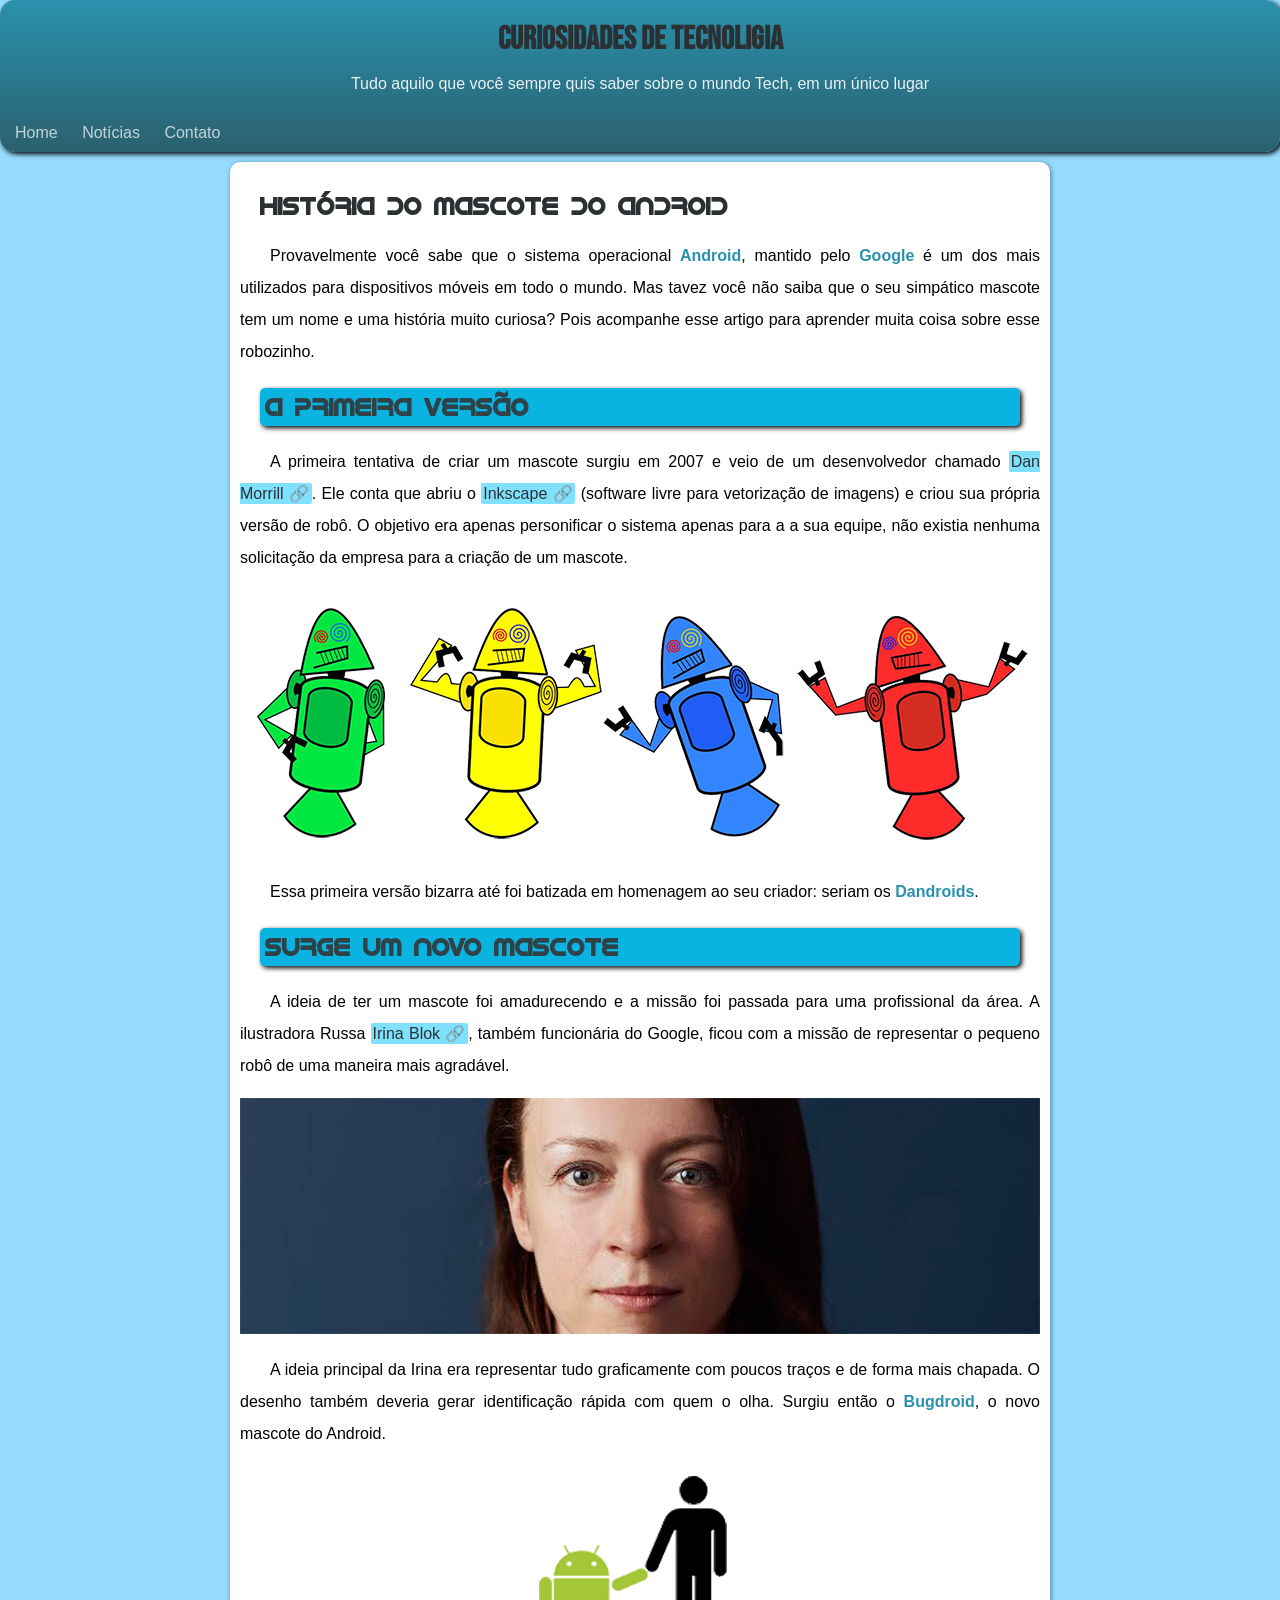
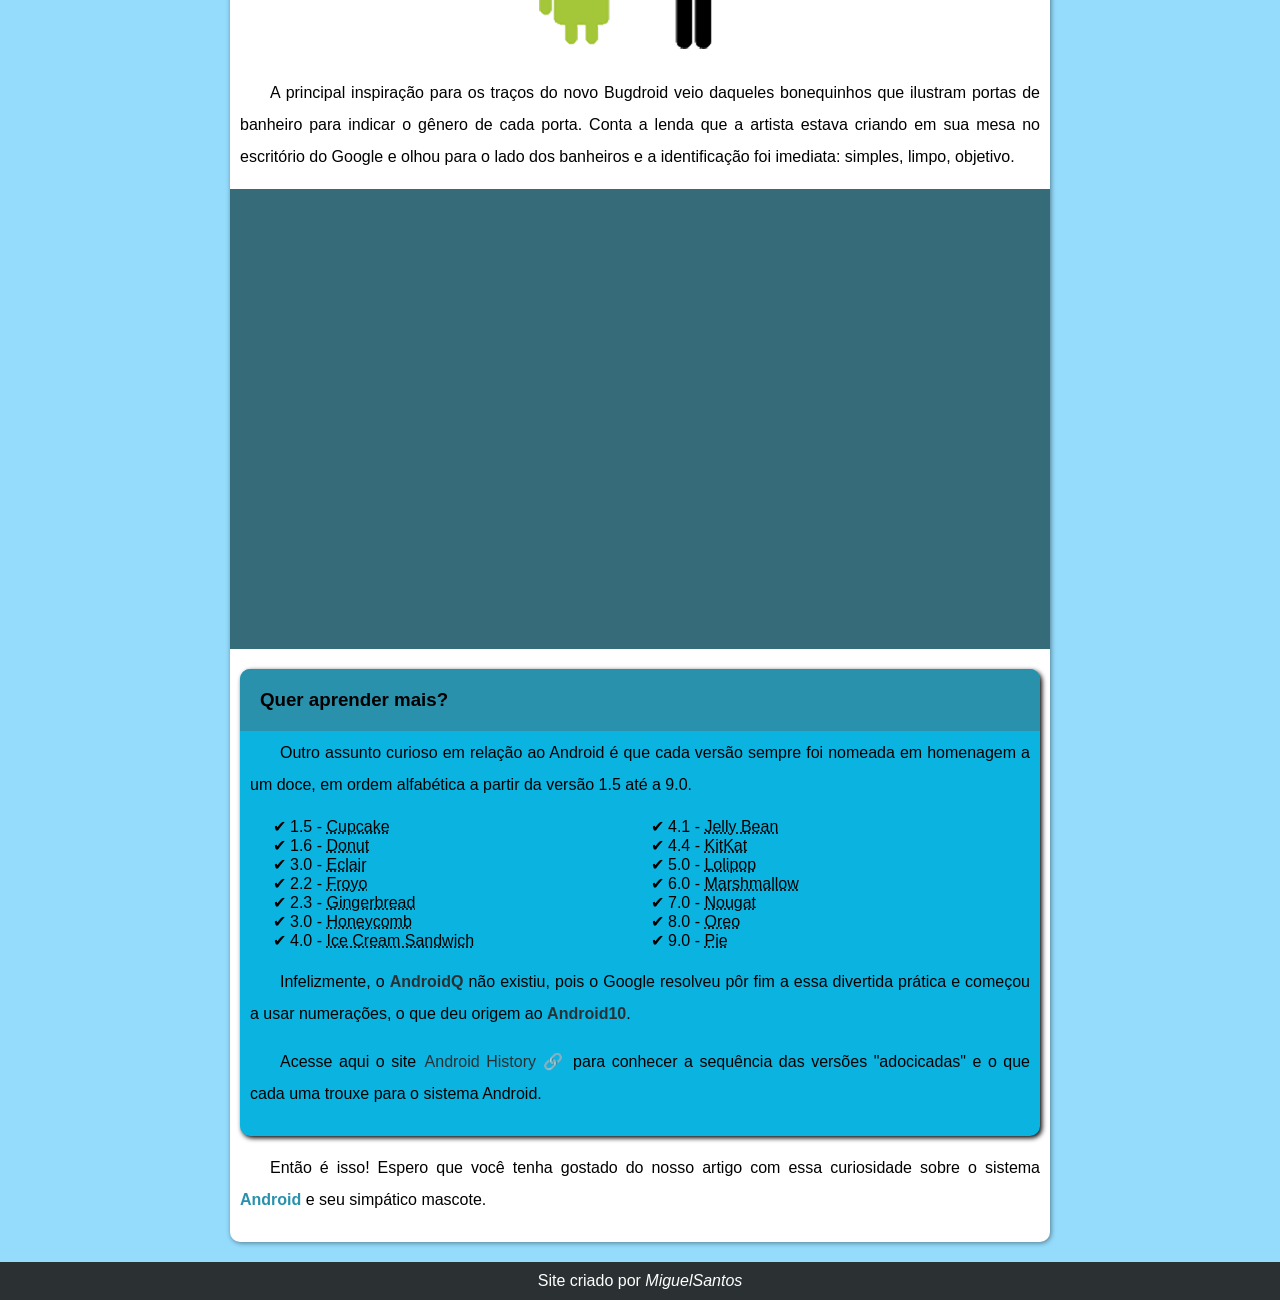
<file: index.html>
<!DOCTYPE html>
<html lang="pt-br">
<head>
    <meta charset="UTF-8">
    <meta name="viewport" content="width=device-width, initial-scale=1.0">
    <title>Daxt</title>
    <link rel="stylesheet" href="estilo.css">
    <link rel="shortcut icon" href="imagens/favicon.ico" type="image/x-icon">
</head>
<body>
    <header>
        <h1>Curiosidades de Tecnoligia</h1>
        <p>Tudo aquilo que você sempre quis saber sobre o mundo Tech, em um único lugar</p>
        <nav>
            <a href="#">Home</a>
            <a href="#">Notícias</a>
            <a href="#">Contato</a>
        </nav>
    </header>
    <main>
        <article>
            <h1 id="h1">História do Mascote do Android</h1>
            <p class="p">Provavelmente você sabe que o sistema operacional <strong>Android</strong>, mantido pelo <strong>Google</strong> é um dos mais utilizados para dispositivos móveis em todo o mundo. Mas tavez você não saiba que o seu simpático mascote tem um nome e uma história muito curiosa? Pois acompanhe esse artigo para aprender muita coisa sobre esse robozinho.</p>

            <h2 class="h2">A primeira versão</h2>
            <p class="p">A primeira tentativa de criar um mascote surgiu em 2007 e veio de um desenvolvedor chamado <a href="https://androidcommunity.com/dan-morrill-shows-us-the-android-mascot-that-almost-was-20130103/" class="externo" target="_blank">Dan Morrill</a>. Ele conta que abriu o <a href="https://inkscape.org/pt-br/" class="externo" target="_blank">Inkscape</a> (software livre para vetorização de imagens) e criou sua própria versão de robô. O objetivo era apenas personificar o sistema apenas para a a sua equipe, não existia nenhuma solicitação da empresa para a criação de um mascote.</p>

            <picture>
                <source media="(max-width: 600px)" srcset="imagens/dan-droids-pq.png">
                <img src="imagens/dan-droids.png" alt="Primeria imagen do mascote" class="img">
            </picture>

            <p class="p">Essa primeira versão bizarra até foi batizada em homenagem ao seu criador: seriam os <strong>Dandroids</strong>.</p>

            <h2 class="h2">Surge um novo mascote</h2>
            <p class="p">A ideia de ter um mascote foi amadurecendo e a missão foi passada para uma profissional da área. A ilustradora Russa <a href="https://www.irinablok.com/" class="externo" target="_blank">Irina Blok</a>, também funcionária do Google, ficou com a missão de representar o pequeno robô de uma maneira mais agradável.</p>

            <picture>
                <source media="(max-width: 600px)" srcset="imagens/irina-blok-pq.jpg">
                <img src="imagens/irina-blok.jpg" alt="imagen da mulher" class="img">
            </picture>

            <p>A ideia principal da Irina era representar tudo graficamente com poucos traços e de forma mais chapada. O desenho também deveria gerar identificação rápida com quem o olha. Surgiu então o <strong>Bugdroid</strong>, o novo mascote do Android.</p>

            <img src="imagens/bugdroid.png" alt="imagen do bugdroid" class = "pequena">

            <p>A principal inspiração para os traços do novo Bugdroid veio daqueles bonequinhos que ilustram portas de banheiro para indicar o gênero de cada porta. Conta a lenda que a artista estava criando em sua mesa no escritório do Google e olhou para o lado dos banheiros e a identificação foi imediata: simples, limpo, objetivo.</p>

            <div class="video">
                <iframe width="560" height="315" src="https://www.youtube.com/embed/l2UDgpLz20M?si=5mit70dWEM9R8AqV" title="YouTube video player" frameborder="0" allow="accelerometer; autoplay; clipboard-write; encrypted-media; gyroscope; picture-in-picture; web-share" allowfullscreen></iframe>
            </div>

            <aside>
                <h3>Quer aprender mais?</h3>
                <p>Outro assunto curioso em relação ao Android é que cada versão sempre foi nomeada em homenagem a um doce, em ordem alfabética a partir da versão 1.5 até a 9.0.</p>
                <ul>
                        <li>
                            1.5 - <abbr title="Bolo de Copo">Cupcake</abbr>
                        </li>

                        <li>
                            1.6 - <abbr title="Rosquinha">Donut</abbr>
                        </li>

                        <li>
                            3.0 - <abbr title="Bomba">Eclair</abbr>
                        </li>

                        <li>
                            2.2 - <abbr title="Iorgute Congelado">Froyo</abbr>
                        </li>

                        <li>
                            2.3 - <abbr title="Biscoito de Gengibre">Gingerbread</abbr>
                        </li>

                        <li>
                            3.0 - <abbr title="Favo de Mel">Honeycomb</abbr>
                        </li>

                        <li>
                            4.0 - <abbr title="Sanduíche de Sorvete">Ice Cream Sandwich</abbr>
                        </li>

                        <li>
                            4.1 - <abbr title="Jujuba">Jelly Bean</abbr>
                        </li>

                        <li>
                            4.4 - <abbr title="KitKat">KitKat</abbr>
                        </li>

                        <li>
                            5.0 - <abbr title="Pirulito">Lolipop</abbr>
                        </li>

                        <li>
                            6.0 - <abbr title="Marshmallow">Marshmallow</abbr>
                        </li>

                        <li>
                            7.0 - <abbr title="Torrone">Nougat</abbr>
                        </li>

                        <li>
                            8.0 - <abbr title="Oreo">Oreo</abbr>
                        </li>

                        <li>
                            9.0 - <abbr title="Torta">Pie</abbr>
                        </li>

                </ul>
                <p>Infelizmente, o <strong>AndroidQ</strong> não existiu, pois o Google resolveu pôr fim a essa divertida prática e começou a usar numerações, o que deu origem ao <strong>Android10</strong>.</p>

                <p>Acesse aqui o site <a href="https://www.android.com/intl/en_uk/history/#/donut" class="externo" target="_blank">Android History</a> para conhecer a sequência das versões "adocicadas" e o que cada uma trouxe para o sistema Android.</p>
            </aside>
            
            <p>Então é isso! Espero que você tenha gostado do nosso artigo com essa curiosidade sobre o sistema <strong>Android</strong> e seu simpático mascote.</p>
        </article>
    </main>
    <footer>
        <p>Site criado por <em><a href="#">MiguelSantos</a></em></p>
    </footer>
</body>
</html>
</file>
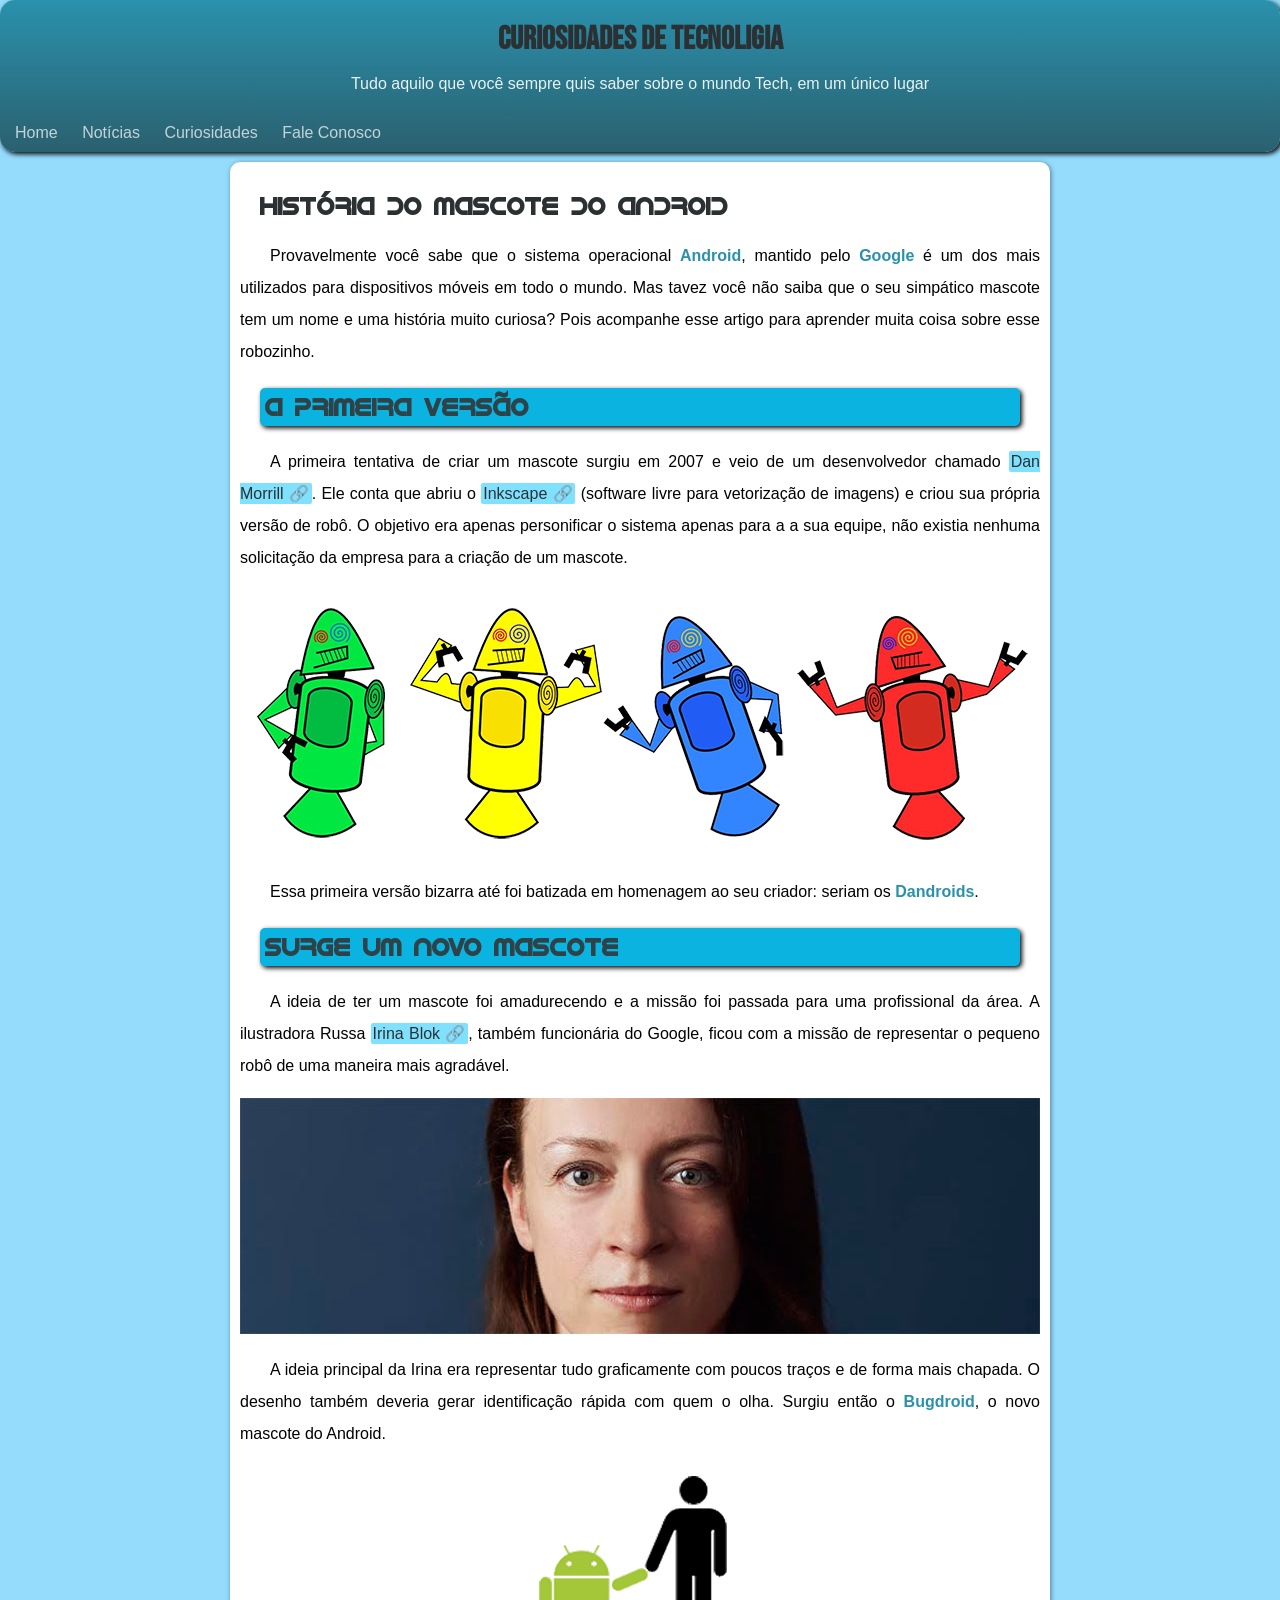
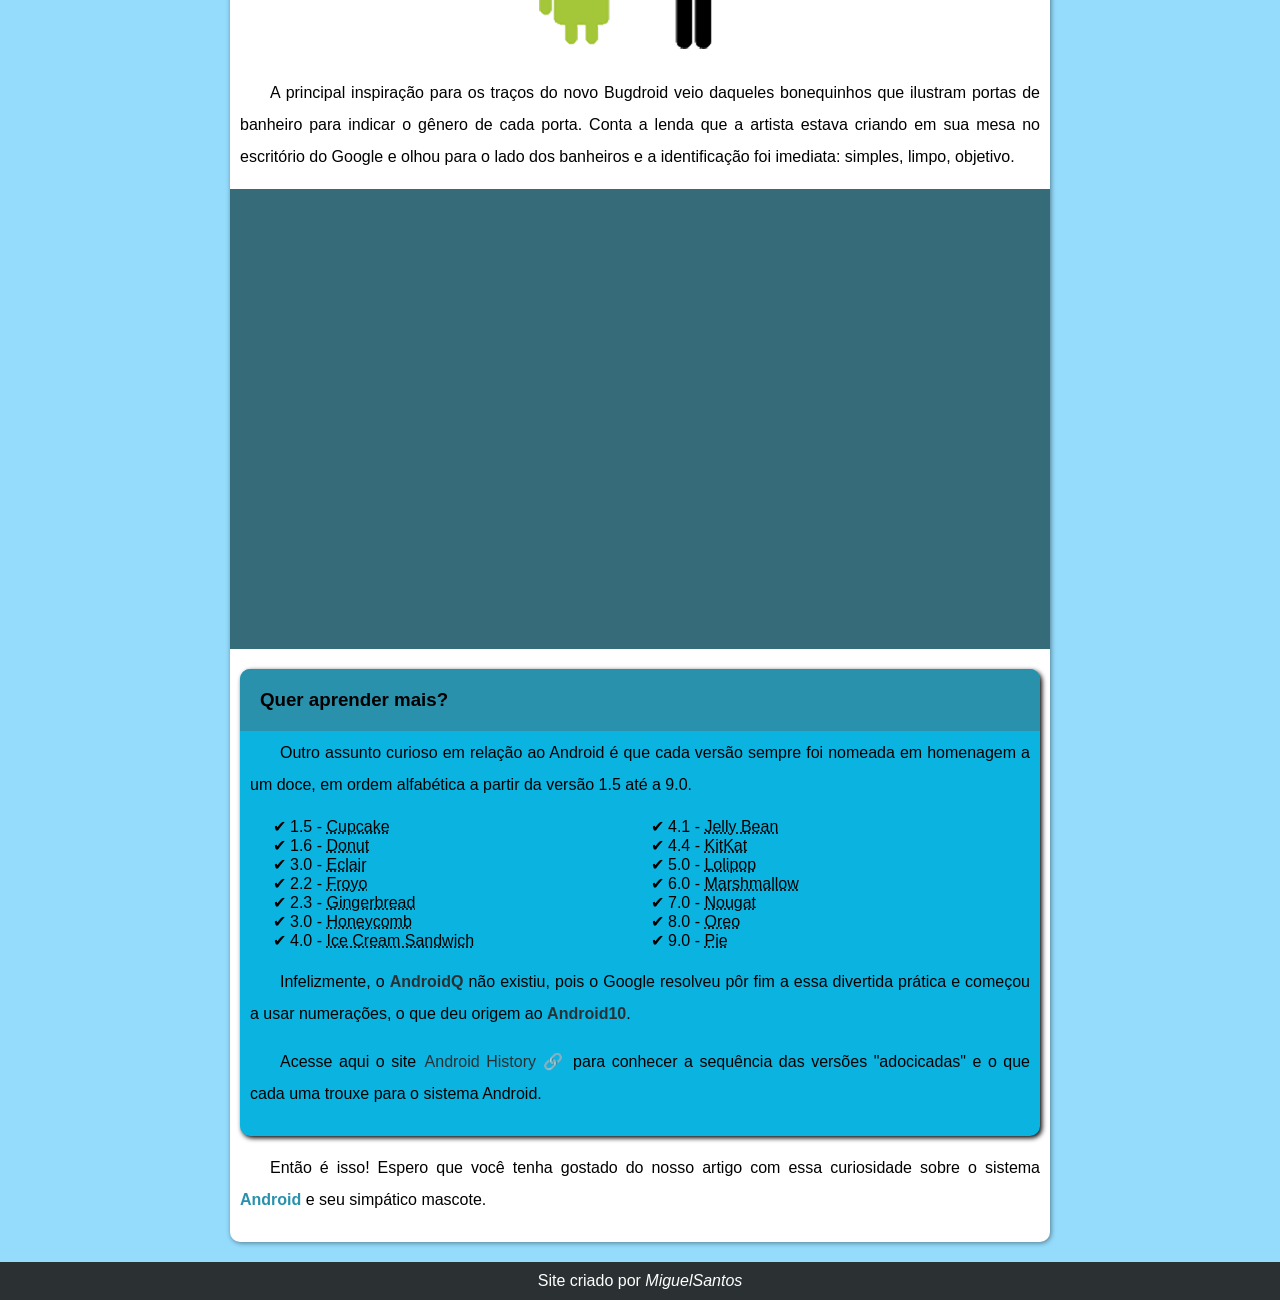
<file: index.html.html>
<!DOCTYPE html>
<html lang="pt-br">
<head>
    <meta charset="UTF-8">
    <meta name="viewport" content="width=device-width, initial-scale=1.0">
    <title>Daxt</title>
    <link rel="stylesheet" href="estilo.css">
    <link rel="shortcut icon" href="imagens/favicon.ico" type="image/x-icon">
</head>
<body>
    <header>
        <h1>Curiosidades de Tecnoligia</h1>
        <p>Tudo aquilo que você sempre quis saber sobre o mundo Tech, em um único lugar</p>
        <nav>
            <a href="#">Home</a>
            <a href="#">Notícias</a>
            <a href="#">Curiosidades</a>
            <a href="#">Fale Conosco</a>
        </nav>
    </header>
    <main>
        <article>
            <h1 id="h1">História do Mascote do Android</h1>
            <p class="p">Provavelmente você sabe que o sistema operacional <strong>Android</strong>, mantido pelo <strong>Google</strong> é um dos mais utilizados para dispositivos móveis em todo o mundo. Mas tavez você não saiba que o seu simpático mascote tem um nome e uma história muito curiosa? Pois acompanhe esse artigo para aprender muita coisa sobre esse robozinho.</p>

            <h2 class="h2">A primeira versão</h2>
            <p class="p">A primeira tentativa de criar um mascote surgiu em 2007 e veio de um desenvolvedor chamado <a href="https://androidcommunity.com/dan-morrill-shows-us-the-android-mascot-that-almost-was-20130103/" class="externo" target="_blank">Dan Morrill</a>. Ele conta que abriu o <a href="https://inkscape.org/pt-br/" class="externo" target="_blank">Inkscape</a> (software livre para vetorização de imagens) e criou sua própria versão de robô. O objetivo era apenas personificar o sistema apenas para a a sua equipe, não existia nenhuma solicitação da empresa para a criação de um mascote.</p>

            <picture>
                <source media="(max-width: 600px)" srcset="imagens/dan-droids-pq.png">
                <img src="imagens/dan-droids.png" alt="Primeria imagen do mascote" class="img">
            </picture>

            <p class="p">Essa primeira versão bizarra até foi batizada em homenagem ao seu criador: seriam os <strong>Dandroids</strong>.</p>

            <h2 class="h2">Surge um novo mascote</h2>
            <p class="p">A ideia de ter um mascote foi amadurecendo e a missão foi passada para uma profissional da área. A ilustradora Russa <a href="https://www.irinablok.com/" class="externo" target="_blank">Irina Blok</a>, também funcionária do Google, ficou com a missão de representar o pequeno robô de uma maneira mais agradável.</p>

            <picture>
                <source media="(max-width: 600px)" srcset="imagens/irina-blok-pq.jpg">
                <img src="imagens/irina-blok.jpg" alt="imagen da mulher" class="img">
            </picture>

            <p>A ideia principal da Irina era representar tudo graficamente com poucos traços e de forma mais chapada. O desenho também deveria gerar identificação rápida com quem o olha. Surgiu então o <strong>Bugdroid</strong>, o novo mascote do Android.</p>

            <img src="imagens/bugdroid.png" alt="imagen do bugdroid" class = "pequena">

            <p>A principal inspiração para os traços do novo Bugdroid veio daqueles bonequinhos que ilustram portas de banheiro para indicar o gênero de cada porta. Conta a lenda que a artista estava criando em sua mesa no escritório do Google e olhou para o lado dos banheiros e a identificação foi imediata: simples, limpo, objetivo.</p>

            <div class="video">
                <iframe width="560" height="315" src="https://www.youtube.com/embed/l2UDgpLz20M?si=5mit70dWEM9R8AqV" title="YouTube video player" frameborder="0" allow="accelerometer; autoplay; clipboard-write; encrypted-media; gyroscope; picture-in-picture; web-share" allowfullscreen></iframe>
            </div>

            <aside>
                <h3>Quer aprender mais?</h3>
                <p>Outro assunto curioso em relação ao Android é que cada versão sempre foi nomeada em homenagem a um doce, em ordem alfabética a partir da versão 1.5 até a 9.0.</p>
                <ul>
                        <li>
                            1.5 - <abbr title="Bolo de Copo">Cupcake</abbr>
                        </li>

                        <li>
                            1.6 - <abbr title="Rosquinha">Donut</abbr>
                        </li>

                        <li>
                            3.0 - <abbr title="Bomba">Eclair</abbr>
                        </li>

                        <li>
                            2.2 - <abbr title="Iorgute Congelado">Froyo</abbr>
                        </li>

                        <li>
                            2.3 - <abbr title="Biscoito de Gengibre">Gingerbread</abbr>
                        </li>

                        <li>
                            3.0 - <abbr title="Favo de Mel">Honeycomb</abbr>
                        </li>

                        <li>
                            4.0 - <abbr title="Sanduíche de Sorvete">Ice Cream Sandwich</abbr>
                        </li>

                        <li>
                            4.1 - <abbr title="Jujuba">Jelly Bean</abbr>
                        </li>

                        <li>
                            4.4 - <abbr title="KitKat">KitKat</abbr>
                        </li>

                        <li>
                            5.0 - <abbr title="Pirulito">Lolipop</abbr>
                        </li>

                        <li>
                            6.0 - <abbr title="Marshmallow">Marshmallow</abbr>
                        </li>

                        <li>
                            7.0 - <abbr title="Torrone">Nougat</abbr>
                        </li>

                        <li>
                            8.0 - <abbr title="Oreo">Oreo</abbr>
                        </li>

                        <li>
                            9.0 - <abbr title="Torta">Pie</abbr>
                        </li>

                </ul>
                <p>Infelizmente, o <strong>AndroidQ</strong> não existiu, pois o Google resolveu pôr fim a essa divertida prática e começou a usar numerações, o que deu origem ao <strong>Android10</strong>.</p>

                <p>Acesse aqui o site <a href="https://www.android.com/intl/en_uk/history/#/donut" class="externo" target="_blank">Android History</a> para conhecer a sequência das versões "adocicadas" e o que cada uma trouxe para o sistema Android.</p>
            </aside>
            
            <p>Então é isso! Espero que você tenha gostado do nosso artigo com essa curiosidade sobre o sistema <strong>Android</strong> e seu simpático mascote.</p>
        </article>
    </main>
    <footer>
        <p>Site criado por <em><a href="#">MiguelSantos</a></em></p>
    </footer>
</body>
</html>
</file>
<file: estilo.css>
@charset "UTF-8";

@import url('https://fonts.googleapis.com/css2?family=Bebas+Neue&display=swap');

@font-face {
    font-family: 'Android';
    src: url('fontes/idroid.otf') format('opentype');
    font-weight: normal;
}
:root{
    --cor01: #2A91AD; 
    --cor02: #366C7A;
    --cor03: #0AB3E0;
    --cor04: #2E4247;
    --cor05: #2B3133;

    --fonte-padrao: Arial, verdana, Helvetica, sans-serif;
    --fonte-destaque: 'Bebas Neue', sans-serif;
    --fonte-android: 'Android', sans-serif;
}
body{
    margin: 0;
    background-color: #00abfa6b;
    font-family: var(--fonte-padrao);
}
a.externo::after{
    content: '\00A0\1F517';
}
header{
    color: white;
    padding: 10px;
    background-image: linear-gradient(var(--cor01), var(--cor05), var(--cor01), var(--cor05));
    background-attachment: fixed;
    text-align: center;
    border-radius: 15px;
    box-shadow: 2px 2px 5px black;
    margin-bottom: 10px;
}
header > nav{
    text-align: left;
    padding-top: 15px;
}
header > nav > a{
    color: rgba(255, 255, 255, 0.719);
    text-decoration: none;
    margin-right: 10px;
    padding: 5px;
    border-radius: 5px;
    transition-duration: 0.5s;
}
header > nav > a:hover{
    background-color: var(--cor01);
    color: var(--cor05);
}
header > h1{
    color: var(--cor05);
    font-family: var(--fonte-destaque);
    margin: 10px;
}
header p{
    color: rgba(255, 255, 255, 0.897);;
}
main{
    padding: 10px;
    background-color: white;
    margin: 0px auto 20px auto;
    min-width: 320px;
    max-width: 800px;
    box-shadow: 1px 1px 5px rgba(0, 0, 0, 0.438);
    border-radius: 10px;
}
h1{
    color: var(--cor05);
    font-family: var(--fonte-android);
    margin: 20px;
}
h2{
    padding: 5px;
    border-radius: 5px;
    background-color: var(--cor03);
    color: var(--cor04);
    font-family: var(--fonte-android);
    margin-left: 20px;
    margin-right: 20px;
    box-shadow: 2px 2px 5px black;
    
}
main p{
    text-align: justify;
    text-indent: 30px;
    font-size: 1em;
    line-height: 2em;
}
main a{
    color: var(--cor05);
    text-decoration: none;
    background-color: #80e1ff;
    padding: 2px;
    border-radius: 2px;
}
main a:hover{
    background-color: var(--cor01);
    color: var(--cor05);
    transition: 0.5s;
    box-shadow: 2px 2px 5px black;
}
img.img{
    width: 100%;
}
main img.pequena{
    max-width: 350px;
    display: block;
    margin: auto;
}
main strong{
    color: var(--cor01);
}
div.video{
    background-color: var(--cor02);
    margin: 0px -10px 20px -10px;
    padding: 20px;
    padding-bottom: 55%;
    position: relative;
}
div.video > iframe{
    position: absolute;
    top: 5%;
    left: 5%;
    width: 90%;
    height: 90%;
}
aside{
    background-color: var(--cor03);
    padding: 10px;
    border-radius: 10px;
    box-shadow: 2px 2px 5px black;
}
aside h3{
    margin: -10px;
    background-color: var(--cor01);
    padding: 20px;
    border-radius: 10px 10px 0px 0px;
}
aside ul{
    list-style-type: '\2714\00A0';
    columns: 2;
}
aside a{
    background-color: var(--cor03);
    color: var(--cor05);
}
aside strong{
    color: var(--cor05);
}
footer{
    text-align: center;
    background-color: #2B3133;
    padding: 10px;
    color: white;
}
footer p{
    margin: 0px;
}
footer a{
    color: white;
    text-decoration: none;
}
footer a:hover{
    color: var(--cor03);
}
</file>
